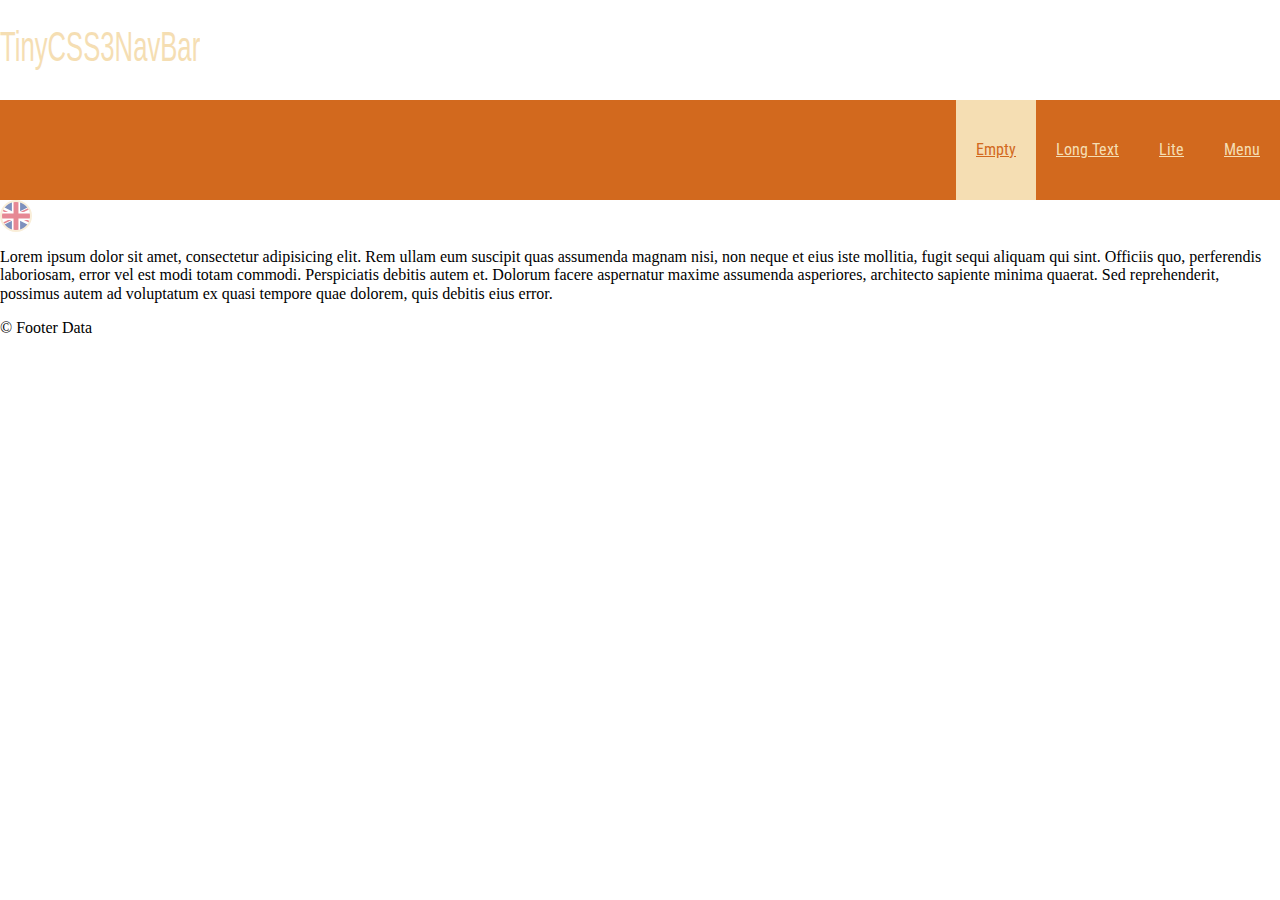
<file: index.html>
<!DOCTYPE html>
<html>

<head>
    <meta charset="UTF-8">
    <meta name="viewport" content="width=device-width, initial-scale=1">
    <title>TinyCSS3NavBar Project - index.html</title>
    <link rel="stylesheet" href="normalize.css">
    <link rel="stylesheet" href="style.css">
    <link rel="stylesheet" href="https://fonts.googleapis.com/css?family=Roboto+Condensed&display=swap&subset=cyrillic">
</head>

<body>
    <div class="container">
        <div class="flexcenter navbar">
            <input id="burger" type="checkbox" name="hamb" value="hamb"><label for="burger"><img src="img/close.svg" alt="✖"><span>☰</span></label>
            <a href="index.html" class="flexcenter logo"><img src="img/logo.svg" alt="TinyCSS3NavBar"></a>
            <ul class="menu">
                <li><a href="index.html" class="selected">Empty</a></li>
                <li><a href="fat.html">Long Text</a></li>
                <li><a href="#">Lite</a></li>
                <li><a href="#">Menu</a></li>
            </ul>
            <div class="en"><a href="index.html"></a></div>
        </div>
        <div class="content">
            <p>Lorem ipsum dolor sit amet, consectetur adipisicing elit. Rem ullam eum suscipit quas assumenda magnam nisi, non neque et eius iste mollitia, fugit sequi aliquam qui sint. Officiis quo, perferendis laboriosam, error vel est modi totam commodi. Perspiciatis debitis autem et. Dolorum facere aspernatur maxime assumenda asperiores, architecto sapiente minima quaerat. Sed reprehenderit, possimus autem ad voluptatum ex quasi tempore quae dolorem, quis debitis eius error.
            </p>
        </div>
        <div class="flexcenter footer">&copy; Footer Data</div>
    </div>
</body>

</html>
</file>
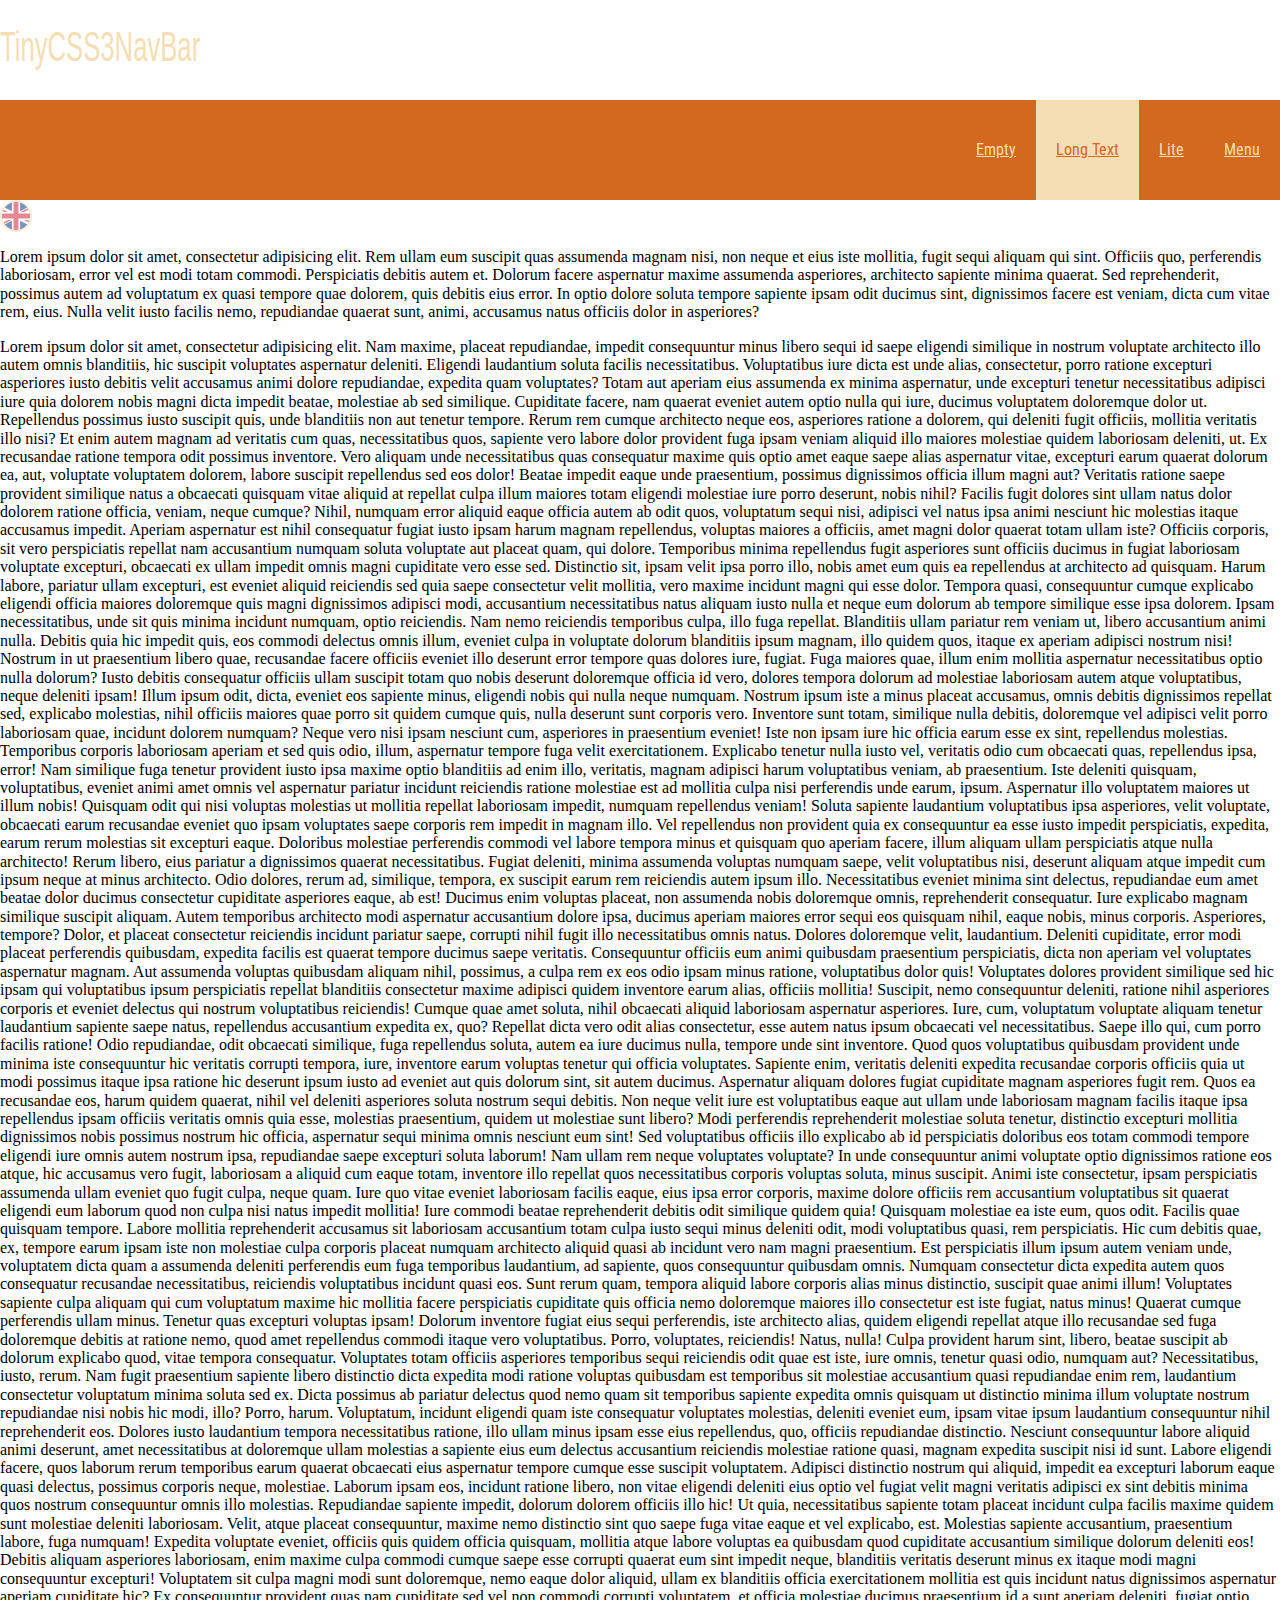
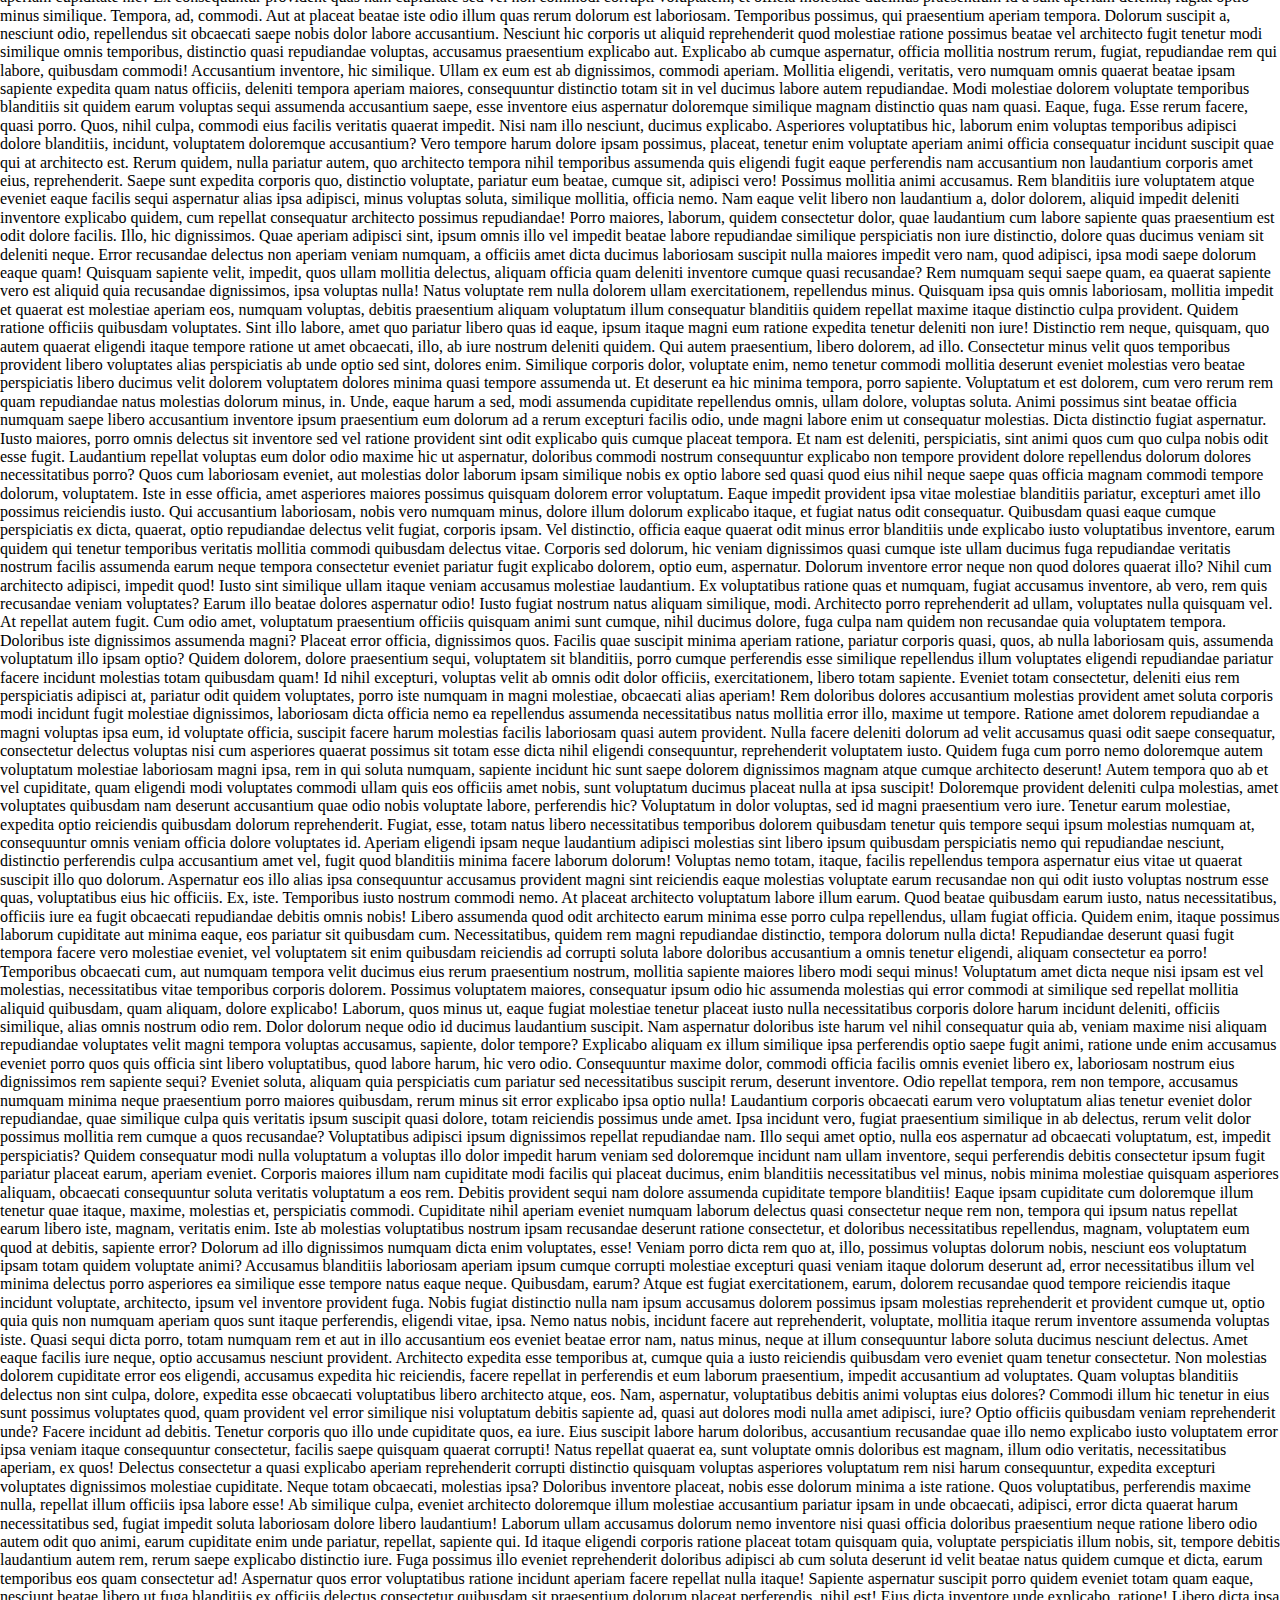
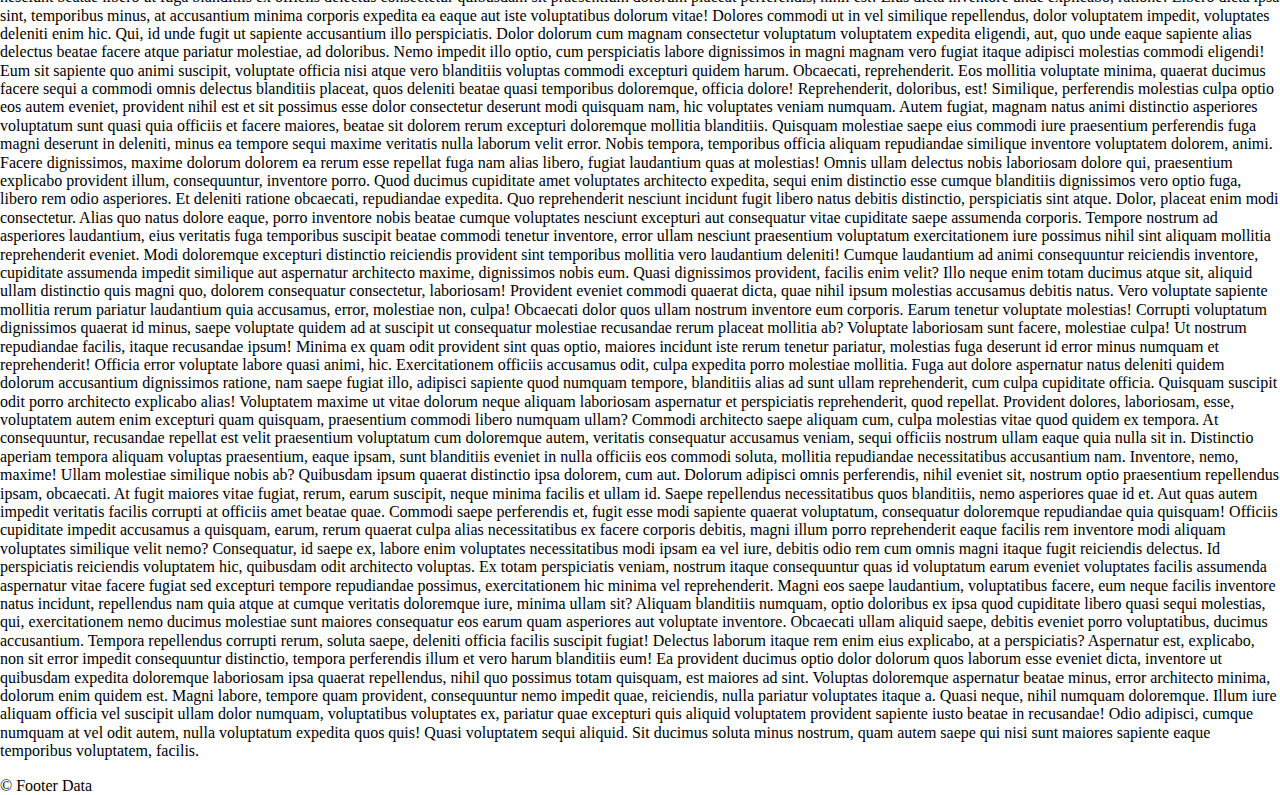
<file: fat.html>
<!DOCTYPE html>
<html>

<head>
    <meta charset="UTF-8">
    <meta name="viewport" content="width=device-width, initial-scale=1">
    <title>TinyCSS3NavBar Project - fat.html</title>
    <link rel="stylesheet" href="normalize.css">
    <link rel="stylesheet" href="style.css">
    <link rel="stylesheet" href="https://fonts.googleapis.com/css?family=Roboto+Condensed&display=swap&subset=cyrillic">
</head>

<body>
    <div class="container">
        <div class="flexcenter navbar">
            <input id="burger" type="checkbox" name="hamb" value="hamb"><label for="burger"><img src="img/close.svg" alt="✖"><span>☰</span></label>
            <a href="index.html" class="flexcenter logo"><img src="img/logo.svg" alt="Aramake"></a>
            <ul class="menu">
                <li><a href="index.html">Empty</a></li>
                <li><a href="fat.html" class="selected">Long Text</a></li>
                <li><a href="#">Lite</a></li>
                <li><a href="#">Menu</a></li>
            </ul>
            <div class="en"><a href="index.html"></a></div>
        </div>
        <div class="content">
            <p>Lorem ipsum dolor sit amet, consectetur adipisicing elit. Rem ullam eum suscipit quas assumenda magnam nisi, non neque et eius iste mollitia, fugit sequi aliquam qui sint. Officiis quo, perferendis laboriosam, error vel est modi totam commodi. Perspiciatis debitis autem et. Dolorum facere aspernatur maxime assumenda asperiores, architecto sapiente minima quaerat. Sed reprehenderit, possimus autem ad voluptatum ex quasi tempore quae dolorem, quis debitis eius error. In optio dolore soluta tempore sapiente ipsam odit ducimus sint, dignissimos facere est veniam, dicta cum vitae rem, eius. Nulla velit iusto facilis nemo, repudiandae quaerat sunt, animi, accusamus natus officiis dolor in asperiores?</p>
            <p>Lorem ipsum dolor sit amet, consectetur adipisicing elit. Nam maxime, placeat repudiandae, impedit consequuntur minus libero sequi id saepe eligendi similique in nostrum voluptate architecto illo autem omnis blanditiis, hic suscipit voluptates aspernatur deleniti. Eligendi laudantium soluta facilis necessitatibus. Voluptatibus iure dicta est unde alias, consectetur, porro ratione excepturi asperiores iusto debitis velit accusamus animi dolore repudiandae, expedita quam voluptates? Totam aut aperiam eius assumenda ex minima aspernatur, unde excepturi tenetur necessitatibus adipisci iure quia dolorem nobis magni dicta impedit beatae, molestiae ab sed similique. Cupiditate facere, nam quaerat eveniet autem optio nulla qui iure, ducimus voluptatem doloremque dolor ut. Repellendus possimus iusto suscipit quis, unde blanditiis non aut tenetur tempore. Rerum rem cumque architecto neque eos, asperiores ratione a dolorem, qui deleniti fugit officiis, mollitia veritatis illo nisi? Et enim autem magnam ad veritatis cum quas, necessitatibus quos, sapiente vero labore dolor provident fuga ipsam veniam aliquid illo maiores molestiae quidem laboriosam deleniti, ut. Ex recusandae ratione tempora odit possimus inventore. Vero aliquam unde necessitatibus quas consequatur maxime quis optio amet eaque saepe alias aspernatur vitae, excepturi earum quaerat dolorum ea, aut, voluptate voluptatem dolorem, labore suscipit repellendus sed eos dolor! Beatae impedit eaque unde praesentium, possimus dignissimos officia illum magni aut? Veritatis ratione saepe provident similique natus a obcaecati quisquam vitae aliquid at repellat culpa illum maiores totam eligendi molestiae iure porro deserunt, nobis nihil? Facilis fugit dolores sint ullam natus dolor dolorem ratione officia, veniam, neque cumque? Nihil, numquam error aliquid eaque officia autem ab odit quos, voluptatum sequi nisi, adipisci vel natus ipsa animi nesciunt hic molestias itaque accusamus impedit. Aperiam aspernatur est nihil consequatur fugiat iusto ipsam harum magnam repellendus, voluptas maiores a officiis, amet magni dolor quaerat totam ullam iste? Officiis corporis, sit vero perspiciatis repellat nam accusantium numquam soluta voluptate aut placeat quam, qui dolore. Temporibus minima repellendus fugit asperiores sunt officiis ducimus in fugiat laboriosam voluptate excepturi, obcaecati ex ullam impedit omnis magni cupiditate vero esse sed. Distinctio sit, ipsam velit ipsa porro illo, nobis amet eum quis ea repellendus at architecto ad quisquam. Harum labore, pariatur ullam excepturi, est eveniet aliquid reiciendis sed quia saepe consectetur velit mollitia, vero maxime incidunt magni qui esse dolor. Tempora quasi, consequuntur cumque explicabo eligendi officia maiores doloremque quis magni dignissimos adipisci modi, accusantium necessitatibus natus aliquam iusto nulla et neque eum dolorum ab tempore similique esse ipsa dolorem. Ipsam necessitatibus, unde sit quis minima incidunt numquam, optio reiciendis. Nam nemo reiciendis temporibus culpa, illo fuga repellat. Blanditiis ullam pariatur rem veniam ut, libero accusantium animi nulla. Debitis quia hic impedit quis, eos commodi delectus omnis illum, eveniet culpa in voluptate dolorum blanditiis ipsum magnam, illo quidem quos, itaque ex aperiam adipisci nostrum nisi! Nostrum in ut praesentium libero quae, recusandae facere officiis eveniet illo deserunt error tempore quas dolores iure, fugiat. Fuga maiores quae, illum enim mollitia aspernatur necessitatibus optio nulla dolorum? Iusto debitis consequatur officiis ullam suscipit totam quo nobis deserunt doloremque officia id vero, dolores tempora dolorum ad molestiae laboriosam autem atque voluptatibus, neque deleniti ipsam! Illum ipsum odit, dicta, eveniet eos sapiente minus, eligendi nobis qui nulla neque numquam. Nostrum ipsum iste a minus placeat accusamus, omnis debitis dignissimos repellat sed, explicabo molestias, nihil officiis maiores quae porro sit quidem cumque quis, nulla deserunt sunt corporis vero. Inventore sunt totam, similique nulla debitis, doloremque vel adipisci velit porro laboriosam quae, incidunt dolorem numquam? Neque vero nisi ipsam nesciunt cum, asperiores in praesentium eveniet! Iste non ipsam iure hic officia earum esse ex sint, repellendus molestias. Temporibus corporis laboriosam aperiam et sed quis odio, illum, aspernatur tempore fuga velit exercitationem. Explicabo tenetur nulla iusto vel, veritatis odio cum obcaecati quas, repellendus ipsa, error! Nam similique fuga tenetur provident iusto ipsa maxime optio blanditiis ad enim illo, veritatis, magnam adipisci harum voluptatibus veniam, ab praesentium. Iste deleniti quisquam, voluptatibus, eveniet animi amet omnis vel aspernatur pariatur incidunt reiciendis ratione molestiae est ad mollitia culpa nisi perferendis unde earum, ipsum. Aspernatur illo voluptatem maiores ut illum nobis! Quisquam odit qui nisi voluptas molestias ut mollitia repellat laboriosam impedit, numquam repellendus veniam! Soluta sapiente laudantium voluptatibus ipsa asperiores, velit voluptate, obcaecati earum recusandae eveniet quo ipsam voluptates saepe corporis rem impedit in magnam illo. Vel repellendus non provident quia ex consequuntur ea esse iusto impedit perspiciatis, expedita, earum rerum molestias sit excepturi eaque. Doloribus molestiae perferendis commodi vel labore tempora minus et quisquam quo aperiam facere, illum aliquam ullam perspiciatis atque nulla architecto! Rerum libero, eius pariatur a dignissimos quaerat necessitatibus. Fugiat deleniti, minima assumenda voluptas numquam saepe, velit voluptatibus nisi, deserunt aliquam atque impedit cum ipsum neque at minus architecto. Odio dolores, rerum ad, similique, tempora, ex suscipit earum rem reiciendis autem ipsum illo. Necessitatibus eveniet minima sint delectus, repudiandae eum amet beatae dolor ducimus consectetur cupiditate asperiores eaque, ab est! Ducimus enim voluptas placeat, non assumenda nobis doloremque omnis, reprehenderit consequatur. Iure explicabo magnam similique suscipit aliquam. Autem temporibus architecto modi aspernatur accusantium dolore ipsa, ducimus aperiam maiores error sequi eos quisquam nihil, eaque nobis, minus corporis. Asperiores, tempore? Dolor, et placeat consectetur reiciendis incidunt pariatur saepe, corrupti nihil fugit illo necessitatibus omnis natus. Dolores doloremque velit, laudantium. Deleniti cupiditate, error modi placeat perferendis quibusdam, expedita facilis est quaerat tempore ducimus saepe veritatis. Consequuntur officiis eum animi quibusdam praesentium perspiciatis, dicta non aperiam vel voluptates aspernatur magnam. Aut assumenda voluptas quibusdam aliquam nihil, possimus, a culpa rem ex eos odio ipsam minus ratione, voluptatibus dolor quis! Voluptates dolores provident similique sed hic ipsam qui voluptatibus ipsum perspiciatis repellat blanditiis consectetur maxime adipisci quidem inventore earum alias, officiis mollitia! Suscipit, nemo consequuntur deleniti, ratione nihil asperiores corporis et eveniet delectus qui nostrum voluptatibus reiciendis! Cumque quae amet soluta, nihil obcaecati aliquid laboriosam aspernatur asperiores. Iure, cum, voluptatum voluptate aliquam tenetur laudantium sapiente saepe natus, repellendus accusantium expedita ex, quo? Repellat dicta vero odit alias consectetur, esse autem natus ipsum obcaecati vel necessitatibus. Saepe illo qui, cum porro facilis ratione! Odio repudiandae, odit obcaecati similique, fuga repellendus soluta, autem ea iure ducimus nulla, tempore unde sint inventore. Quod quos voluptatibus quibusdam provident unde minima iste consequuntur hic veritatis corrupti tempora, iure, inventore earum voluptas tenetur qui officia voluptates. Sapiente enim, veritatis deleniti expedita recusandae corporis officiis quia ut modi possimus itaque ipsa ratione hic deserunt ipsum iusto ad eveniet aut quis dolorum sint, sit autem ducimus. Aspernatur aliquam dolores fugiat cupiditate magnam asperiores fugit rem. Quos ea recusandae eos, harum quidem quaerat, nihil vel deleniti asperiores soluta nostrum sequi debitis. Non neque velit iure est voluptatibus eaque aut ullam unde laboriosam magnam facilis itaque ipsa repellendus ipsam officiis veritatis omnis quia esse, molestias praesentium, quidem ut molestiae sunt libero? Modi perferendis reprehenderit molestiae soluta tenetur, distinctio excepturi mollitia dignissimos nobis possimus nostrum hic officia, aspernatur sequi minima omnis nesciunt eum sint! Sed voluptatibus officiis illo explicabo ab id perspiciatis doloribus eos totam commodi tempore eligendi iure omnis autem nostrum ipsa, repudiandae saepe excepturi soluta laborum! Nam ullam rem neque voluptates voluptate? In unde consequuntur animi voluptate optio dignissimos ratione eos atque, hic accusamus vero fugit, laboriosam a aliquid cum eaque totam, inventore illo repellat quos necessitatibus corporis voluptas soluta, minus suscipit. Animi iste consectetur, ipsam perspiciatis assumenda ullam eveniet quo fugit culpa, neque quam. Iure quo vitae eveniet laboriosam facilis eaque, eius ipsa error corporis, maxime dolore officiis rem accusantium voluptatibus sit quaerat eligendi eum laborum quod non culpa nisi natus impedit mollitia! Iure commodi beatae reprehenderit debitis odit similique quidem quia! Quisquam molestiae ea iste eum, quos odit. Facilis quae quisquam tempore. Labore mollitia reprehenderit accusamus sit laboriosam accusantium totam culpa iusto sequi minus deleniti odit, modi voluptatibus quasi, rem perspiciatis. Hic cum debitis quae, ex, tempore earum ipsam iste non molestiae culpa corporis placeat numquam architecto aliquid quasi ab incidunt vero nam magni praesentium. Est perspiciatis illum ipsum autem veniam unde, voluptatem dicta quam a assumenda deleniti perferendis eum fuga temporibus laudantium, ad sapiente, quos consequuntur quibusdam omnis. Numquam consectetur dicta expedita autem quos consequatur recusandae necessitatibus, reiciendis voluptatibus incidunt quasi eos. Sunt rerum quam, tempora aliquid labore corporis alias minus distinctio, suscipit quae animi illum! Voluptates sapiente culpa aliquam qui cum voluptatum maxime hic mollitia facere perspiciatis cupiditate quis officia nemo doloremque maiores illo consectetur est iste fugiat, natus minus! Quaerat cumque perferendis ullam minus. Tenetur quas excepturi voluptas ipsam! Dolorum inventore fugiat eius sequi perferendis, iste architecto alias, quidem eligendi repellat atque illo recusandae sed fuga doloremque debitis at ratione nemo, quod amet repellendus commodi itaque vero voluptatibus. Porro, voluptates, reiciendis! Natus, nulla! Culpa provident harum sint, libero, beatae suscipit ab dolorum explicabo quod, vitae tempora consequatur. Voluptates totam officiis asperiores temporibus sequi reiciendis odit quae est iste, iure omnis, tenetur quasi odio, numquam aut? Necessitatibus, iusto, rerum. Nam fugit praesentium sapiente libero distinctio dicta expedita modi ratione voluptas quibusdam est temporibus sit molestiae accusantium quasi repudiandae enim rem, laudantium consectetur voluptatum minima soluta sed ex. Dicta possimus ab pariatur delectus quod nemo quam sit temporibus sapiente expedita omnis quisquam ut distinctio minima illum voluptate nostrum repudiandae nisi nobis hic modi, illo? Porro, harum. Voluptatum, incidunt eligendi quam iste consequatur voluptates molestias, deleniti eveniet eum, ipsam vitae ipsum laudantium consequuntur nihil reprehenderit eos. Dolores iusto laudantium tempora necessitatibus ratione, illo ullam minus ipsam esse eius repellendus, quo, officiis repudiandae distinctio. Nesciunt consequuntur labore aliquid animi deserunt, amet necessitatibus at doloremque ullam molestias a sapiente eius eum delectus accusantium reiciendis molestiae ratione quasi, magnam expedita suscipit nisi id sunt. Labore eligendi facere, quos laborum rerum temporibus earum quaerat obcaecati eius aspernatur tempore cumque esse suscipit voluptatem. Adipisci distinctio nostrum qui aliquid, impedit ea excepturi laborum eaque quasi delectus, possimus corporis neque, molestiae. Laborum ipsam eos, incidunt ratione libero, non vitae eligendi deleniti eius optio vel fugiat velit magni veritatis adipisci ex sint debitis minima quos nostrum consequuntur omnis illo molestias. Repudiandae sapiente impedit, dolorum dolorem officiis illo hic! Ut quia, necessitatibus sapiente totam placeat incidunt culpa facilis maxime quidem sunt molestiae deleniti laboriosam. Velit, atque placeat consequuntur, maxime nemo distinctio sint quo saepe fuga vitae eaque et vel explicabo, est. Molestias sapiente accusantium, praesentium labore, fuga numquam! Expedita voluptate eveniet, officiis quis quidem officia quisquam, mollitia atque labore voluptas ea quibusdam quod cupiditate accusantium similique dolorum deleniti eos! Debitis aliquam asperiores laboriosam, enim maxime culpa commodi cumque saepe esse corrupti quaerat eum sint impedit neque, blanditiis veritatis deserunt minus ex itaque modi magni consequuntur excepturi! Voluptatem sit culpa magni modi sunt doloremque, nemo eaque dolor aliquid, ullam ex blanditiis officia exercitationem mollitia est quis incidunt natus dignissimos aspernatur aperiam cupiditate hic? Ex consequuntur provident quas nam cupiditate sed vel non commodi corrupti voluptatem, et officia molestiae ducimus praesentium id a sunt aperiam deleniti, fugiat optio minus similique. Tempora, ad, commodi. Aut at placeat beatae iste odio illum quas rerum dolorum est laboriosam. Temporibus possimus, qui praesentium aperiam tempora. Dolorum suscipit a, nesciunt odio, repellendus sit obcaecati saepe nobis dolor labore accusantium. Nesciunt hic corporis ut aliquid reprehenderit quod molestiae ratione possimus beatae vel architecto fugit tenetur modi similique omnis temporibus, distinctio quasi repudiandae voluptas, accusamus praesentium explicabo aut. Explicabo ab cumque aspernatur, officia mollitia nostrum rerum, fugiat, repudiandae rem qui labore, quibusdam commodi! Accusantium inventore, hic similique. Ullam ex eum est ab dignissimos, commodi aperiam. Mollitia eligendi, veritatis, vero numquam omnis quaerat beatae ipsam sapiente expedita quam natus officiis, deleniti tempora aperiam maiores, consequuntur distinctio totam sit in vel ducimus labore autem repudiandae. Modi molestiae dolorem voluptate temporibus blanditiis sit quidem earum voluptas sequi assumenda accusantium saepe, esse inventore eius aspernatur doloremque similique magnam distinctio quas nam quasi. Eaque, fuga. Esse rerum facere, quasi porro. Quos, nihil culpa, commodi eius facilis veritatis quaerat impedit. Nisi nam illo nesciunt, ducimus explicabo. Asperiores voluptatibus hic, laborum enim voluptas temporibus adipisci dolore blanditiis, incidunt, voluptatem doloremque accusantium? Vero tempore harum dolore ipsam possimus, placeat, tenetur enim voluptate aperiam animi officia consequatur incidunt suscipit quae qui at architecto est. Rerum quidem, nulla pariatur autem, quo architecto tempora nihil temporibus assumenda quis eligendi fugit eaque perferendis nam accusantium non laudantium corporis amet eius, reprehenderit. Saepe sunt expedita corporis quo, distinctio voluptate, pariatur eum beatae, cumque sit, adipisci vero! Possimus mollitia animi accusamus. Rem blanditiis iure voluptatem atque eveniet eaque facilis sequi aspernatur alias ipsa adipisci, minus voluptas soluta, similique mollitia, officia nemo. Nam eaque velit libero non laudantium a, dolor dolorem, aliquid impedit deleniti inventore explicabo quidem, cum repellat consequatur architecto possimus repudiandae! Porro maiores, laborum, quidem consectetur dolor, quae laudantium cum labore sapiente quas praesentium est odit dolore facilis. Illo, hic dignissimos. Quae aperiam adipisci sint, ipsum omnis illo vel impedit beatae labore repudiandae similique perspiciatis non iure distinctio, dolore quas ducimus veniam sit deleniti neque. Error recusandae delectus non aperiam veniam numquam, a officiis amet dicta ducimus laboriosam suscipit nulla maiores impedit vero nam, quod adipisci, ipsa modi saepe dolorum eaque quam! Quisquam sapiente velit, impedit, quos ullam mollitia delectus, aliquam officia quam deleniti inventore cumque quasi recusandae? Rem numquam sequi saepe quam, ea quaerat sapiente vero est aliquid quia recusandae dignissimos, ipsa voluptas nulla! Natus voluptate rem nulla dolorem ullam exercitationem, repellendus minus. Quisquam ipsa quis omnis laboriosam, mollitia impedit et quaerat est molestiae aperiam eos, numquam voluptas, debitis praesentium aliquam voluptatum illum consequatur blanditiis quidem repellat maxime itaque distinctio culpa provident. Quidem ratione officiis quibusdam voluptates. Sint illo labore, amet quo pariatur libero quas id eaque, ipsum itaque magni eum ratione expedita tenetur deleniti non iure! Distinctio rem neque, quisquam, quo autem quaerat eligendi itaque tempore ratione ut amet obcaecati, illo, ab iure nostrum deleniti quidem. Qui autem praesentium, libero dolorem, ad illo. Consectetur minus velit quos temporibus provident libero voluptates alias perspiciatis ab unde optio sed sint, dolores enim. Similique corporis dolor, voluptate enim, nemo tenetur commodi mollitia deserunt eveniet molestias vero beatae perspiciatis libero ducimus velit dolorem voluptatem dolores minima quasi tempore assumenda ut. Et deserunt ea hic minima tempora, porro sapiente. Voluptatum et est dolorem, cum vero rerum rem quam repudiandae natus molestias dolorum minus, in. Unde, eaque harum a sed, modi assumenda cupiditate repellendus omnis, ullam dolore, voluptas soluta. Animi possimus sint beatae officia numquam saepe libero accusantium inventore ipsum praesentium eum dolorum ad a rerum excepturi facilis odio, unde magni labore enim ut consequatur molestias. Dicta distinctio fugiat aspernatur. Iusto maiores, porro omnis delectus sit inventore sed vel ratione provident sint odit explicabo quis cumque placeat tempora. Et nam est deleniti, perspiciatis, sint animi quos cum quo culpa nobis odit esse fugit. Laudantium repellat voluptas eum dolor odio maxime hic ut aspernatur, doloribus commodi nostrum consequuntur explicabo non tempore provident dolore repellendus dolorum dolores necessitatibus porro? Quos cum laboriosam eveniet, aut molestias dolor laborum ipsam similique nobis ex optio labore sed quasi quod eius nihil neque saepe quas officia magnam commodi tempore dolorum, voluptatem. Iste in esse officia, amet asperiores maiores possimus quisquam dolorem error voluptatum. Eaque impedit provident ipsa vitae molestiae blanditiis pariatur, excepturi amet illo possimus reiciendis iusto. Qui accusantium laboriosam, nobis vero numquam minus, dolore illum dolorum explicabo itaque, et fugiat natus odit consequatur. Quibusdam quasi eaque cumque perspiciatis ex dicta, quaerat, optio repudiandae delectus velit fugiat, corporis ipsam. Vel distinctio, officia eaque quaerat odit minus error blanditiis unde explicabo iusto voluptatibus inventore, earum quidem qui tenetur temporibus veritatis mollitia commodi quibusdam delectus vitae. Corporis sed dolorum, hic veniam dignissimos quasi cumque iste ullam ducimus fuga repudiandae veritatis nostrum facilis assumenda earum neque tempora consectetur eveniet pariatur fugit explicabo dolorem, optio eum, aspernatur. Dolorum inventore error neque non quod dolores quaerat illo? Nihil cum architecto adipisci, impedit quod! Iusto sint similique ullam itaque veniam accusamus molestiae laudantium. Ex voluptatibus ratione quas et numquam, fugiat accusamus inventore, ab vero, rem quis recusandae veniam voluptates? Earum illo beatae dolores aspernatur odio! Iusto fugiat nostrum natus aliquam similique, modi. Architecto porro reprehenderit ad ullam, voluptates nulla quisquam vel. At repellat autem fugit. Cum odio amet, voluptatum praesentium officiis quisquam animi sunt cumque, nihil ducimus dolore, fuga culpa nam quidem non recusandae quia voluptatem tempora. Doloribus iste dignissimos assumenda magni? Placeat error officia, dignissimos quos. Facilis quae suscipit minima aperiam ratione, pariatur corporis quasi, quos, ab nulla laboriosam quis, assumenda voluptatum illo ipsam optio? Quidem dolorem, dolore praesentium sequi, voluptatem sit blanditiis, porro cumque perferendis esse similique repellendus illum voluptates eligendi repudiandae pariatur facere incidunt molestias totam quibusdam quam! Id nihil excepturi, voluptas velit ab omnis odit dolor officiis, exercitationem, libero totam sapiente. Eveniet totam consectetur, deleniti eius rem perspiciatis adipisci at, pariatur odit quidem voluptates, porro iste numquam in magni molestiae, obcaecati alias aperiam! Rem doloribus dolores accusantium molestias provident amet soluta corporis modi incidunt fugit molestiae dignissimos, laboriosam dicta officia nemo ea repellendus assumenda necessitatibus natus mollitia error illo, maxime ut tempore. Ratione amet dolorem repudiandae a magni voluptas ipsa eum, id voluptate officia, suscipit facere harum molestias facilis laboriosam quasi autem provident. Nulla facere deleniti dolorum ad velit accusamus quasi odit saepe consequatur, consectetur delectus voluptas nisi cum asperiores quaerat possimus sit totam esse dicta nihil eligendi consequuntur, reprehenderit voluptatem iusto. Quidem fuga cum porro nemo doloremque autem voluptatum molestiae laboriosam magni ipsa, rem in qui soluta numquam, sapiente incidunt hic sunt saepe dolorem dignissimos magnam atque cumque architecto deserunt! Autem tempora quo ab et vel cupiditate, quam eligendi modi voluptates commodi ullam quis eos officiis amet nobis, sunt voluptatum ducimus placeat nulla at ipsa suscipit! Doloremque provident deleniti culpa molestias, amet voluptates quibusdam nam deserunt accusantium quae odio nobis voluptate labore, perferendis hic? Voluptatum in dolor voluptas, sed id magni praesentium vero iure. Tenetur earum molestiae, expedita optio reiciendis quibusdam dolorum reprehenderit. Fugiat, esse, totam natus libero necessitatibus temporibus dolorem quibusdam tenetur quis tempore sequi ipsum molestias numquam at, consequuntur omnis veniam officia dolore voluptates id. Aperiam eligendi ipsam neque laudantium adipisci molestias sint libero ipsum quibusdam perspiciatis nemo qui repudiandae nesciunt, distinctio perferendis culpa accusantium amet vel, fugit quod blanditiis minima facere laborum dolorum! Voluptas nemo totam, itaque, facilis repellendus tempora aspernatur eius vitae ut quaerat suscipit illo quo dolorum. Aspernatur eos illo alias ipsa consequuntur accusamus provident magni sint reiciendis eaque molestias voluptate earum recusandae non qui odit iusto voluptas nostrum esse quas, voluptatibus eius hic officiis. Ex, iste. Temporibus iusto nostrum commodi nemo. At placeat architecto voluptatum labore illum earum. Quod beatae quibusdam earum iusto, natus necessitatibus, officiis iure ea fugit obcaecati repudiandae debitis omnis nobis! Libero assumenda quod odit architecto earum minima esse porro culpa repellendus, ullam fugiat officia. Quidem enim, itaque possimus laborum cupiditate aut minima eaque, eos pariatur sit quibusdam cum. Necessitatibus, quidem rem magni repudiandae distinctio, tempora dolorum nulla dicta! Repudiandae deserunt quasi fugit tempora facere vero molestiae eveniet, vel voluptatem sit enim quibusdam reiciendis ad corrupti soluta labore doloribus accusantium a omnis tenetur eligendi, aliquam consectetur ea porro! Temporibus obcaecati cum, aut numquam tempora velit ducimus eius rerum praesentium nostrum, mollitia sapiente maiores libero modi sequi minus! Voluptatum amet dicta neque nisi ipsam est vel molestias, necessitatibus vitae temporibus corporis dolorem. Possimus voluptatem maiores, consequatur ipsum odio hic assumenda molestias qui error commodi at similique sed repellat mollitia aliquid quibusdam, quam aliquam, dolore explicabo! Laborum, quos minus ut, eaque fugiat molestiae tenetur placeat iusto nulla necessitatibus corporis dolore harum incidunt deleniti, officiis similique, alias omnis nostrum odio rem. Dolor dolorum neque odio id ducimus laudantium suscipit. Nam aspernatur doloribus iste harum vel nihil consequatur quia ab, veniam maxime nisi aliquam repudiandae voluptates velit magni tempora voluptas accusamus, sapiente, dolor tempore? Explicabo aliquam ex illum similique ipsa perferendis optio saepe fugit animi, ratione unde enim accusamus eveniet porro quos quis officia sint libero voluptatibus, quod labore harum, hic vero odio. Consequuntur maxime dolor, commodi officia facilis omnis eveniet libero ex, laboriosam nostrum eius dignissimos rem sapiente sequi? Eveniet soluta, aliquam quia perspiciatis cum pariatur sed necessitatibus suscipit rerum, deserunt inventore. Odio repellat tempora, rem non tempore, accusamus numquam minima neque praesentium porro maiores quibusdam, rerum minus sit error explicabo ipsa optio nulla! Laudantium corporis obcaecati earum vero voluptatum alias tenetur eveniet dolor repudiandae, quae similique culpa quis veritatis ipsum suscipit quasi dolore, totam reiciendis possimus unde amet. Ipsa incidunt vero, fugiat praesentium similique in ab delectus, rerum velit dolor possimus mollitia rem cumque a quos recusandae? Voluptatibus adipisci ipsum dignissimos repellat repudiandae nam. Illo sequi amet optio, nulla eos aspernatur ad obcaecati voluptatum, est, impedit perspiciatis? Quidem consequatur modi nulla voluptatum a voluptas illo dolor impedit harum veniam sed doloremque incidunt nam ullam inventore, sequi perferendis debitis consectetur ipsum fugit pariatur placeat earum, aperiam eveniet. Corporis maiores illum nam cupiditate modi facilis qui placeat ducimus, enim blanditiis necessitatibus vel minus, nobis minima molestiae quisquam asperiores aliquam, obcaecati consequuntur soluta veritatis voluptatum a eos rem. Debitis provident sequi nam dolore assumenda cupiditate tempore blanditiis! Eaque ipsam cupiditate cum doloremque illum tenetur quae itaque, maxime, molestias et, perspiciatis commodi. Cupiditate nihil aperiam eveniet numquam laborum delectus quasi consectetur neque rem non, tempora qui ipsum natus repellat earum libero iste, magnam, veritatis enim. Iste ab molestias voluptatibus nostrum ipsam recusandae deserunt ratione consectetur, et doloribus necessitatibus repellendus, magnam, voluptatem eum quod at debitis, sapiente error? Dolorum ad illo dignissimos numquam dicta enim voluptates, esse! Veniam porro dicta rem quo at, illo, possimus voluptas dolorum nobis, nesciunt eos voluptatum ipsam totam quidem voluptate animi? Accusamus blanditiis laboriosam aperiam ipsum cumque corrupti molestiae excepturi quasi veniam itaque dolorum deserunt ad, error necessitatibus illum vel minima delectus porro asperiores ea similique esse tempore natus eaque neque. Quibusdam, earum? Atque est fugiat exercitationem, earum, dolorem recusandae quod tempore reiciendis itaque incidunt voluptate, architecto, ipsum vel inventore provident fuga. Nobis fugiat distinctio nulla nam ipsum accusamus dolorem possimus ipsam molestias reprehenderit et provident cumque ut, optio quia quis non numquam aperiam quos sunt itaque perferendis, eligendi vitae, ipsa. Nemo natus nobis, incidunt facere aut reprehenderit, voluptate, mollitia itaque rerum inventore assumenda voluptas iste. Quasi sequi dicta porro, totam numquam rem et aut in illo accusantium eos eveniet beatae error nam, natus minus, neque at illum consequuntur labore soluta ducimus nesciunt delectus. Amet eaque facilis iure neque, optio accusamus nesciunt provident. Architecto expedita esse temporibus at, cumque quia a iusto reiciendis quibusdam vero eveniet quam tenetur consectetur. Non molestias dolorem cupiditate error eos eligendi, accusamus expedita hic reiciendis, facere repellat in perferendis et eum laborum praesentium, impedit accusantium ad voluptates. Quam voluptas blanditiis delectus non sint culpa, dolore, expedita esse obcaecati voluptatibus libero architecto atque, eos. Nam, aspernatur, voluptatibus debitis animi voluptas eius dolores? Commodi illum hic tenetur in eius sunt possimus voluptates quod, quam provident vel error similique nisi voluptatum debitis sapiente ad, quasi aut dolores modi nulla amet adipisci, iure? Optio officiis quibusdam veniam reprehenderit unde? Facere incidunt ad debitis. Tenetur corporis quo illo unde cupiditate quos, ea iure. Eius suscipit labore harum doloribus, accusantium recusandae quae illo nemo explicabo iusto voluptatem error ipsa veniam itaque consequuntur consectetur, facilis saepe quisquam quaerat corrupti! Natus repellat quaerat ea, sunt voluptate omnis doloribus est magnam, illum odio veritatis, necessitatibus aperiam, ex quos! Delectus consectetur a quasi explicabo aperiam reprehenderit corrupti distinctio quisquam voluptas asperiores voluptatum rem nisi harum consequuntur, expedita excepturi voluptates dignissimos molestiae cupiditate. Neque totam obcaecati, molestias ipsa? Doloribus inventore placeat, nobis esse dolorum minima a iste ratione. Quos voluptatibus, perferendis maxime nulla, repellat illum officiis ipsa labore esse! Ab similique culpa, eveniet architecto doloremque illum molestiae accusantium pariatur ipsam in unde obcaecati, adipisci, error dicta quaerat harum necessitatibus sed, fugiat impedit soluta laboriosam dolore libero laudantium! Laborum ullam accusamus dolorum nemo inventore nisi quasi officia doloribus praesentium neque ratione libero odio autem odit quo animi, earum cupiditate enim unde pariatur, repellat, sapiente qui. Id itaque eligendi corporis ratione placeat totam quisquam quia, voluptate perspiciatis illum nobis, sit, tempore debitis laudantium autem rem, rerum saepe explicabo distinctio iure. Fuga possimus illo eveniet reprehenderit doloribus adipisci ab cum soluta deserunt id velit beatae natus quidem cumque et dicta, earum temporibus eos quam consectetur ad! Aspernatur quos error voluptatibus ratione incidunt aperiam facere repellat nulla itaque! Sapiente aspernatur suscipit porro quidem eveniet totam quam eaque, nesciunt beatae libero ut fuga blanditiis ex officiis delectus consectetur quibusdam sit praesentium dolorum placeat perferendis, nihil est! Eius dicta inventore unde explicabo, ratione! Libero dicta ipsa sint, temporibus minus, at accusantium minima corporis expedita ea eaque aut iste voluptatibus dolorum vitae! Dolores commodi ut in vel similique repellendus, dolor voluptatem impedit, voluptates deleniti enim hic. Qui, id unde fugit ut sapiente accusantium illo perspiciatis. Dolor dolorum cum magnam consectetur voluptatum voluptatem expedita eligendi, aut, quo unde eaque sapiente alias delectus beatae facere atque pariatur molestiae, ad doloribus. Nemo impedit illo optio, cum perspiciatis labore dignissimos in magni magnam vero fugiat itaque adipisci molestias commodi eligendi! Eum sit sapiente quo animi suscipit, voluptate officia nisi atque vero blanditiis voluptas commodi excepturi quidem harum. Obcaecati, reprehenderit. Eos mollitia voluptate minima, quaerat ducimus facere sequi a commodi omnis delectus blanditiis placeat, quos deleniti beatae quasi temporibus doloremque, officia dolore! Reprehenderit, doloribus, est! Similique, perferendis molestias culpa optio eos autem eveniet, provident nihil est et sit possimus esse dolor consectetur deserunt modi quisquam nam, hic voluptates veniam numquam. Autem fugiat, magnam natus animi distinctio asperiores voluptatum sunt quasi quia officiis et facere maiores, beatae sit dolorem rerum excepturi doloremque mollitia blanditiis. Quisquam molestiae saepe eius commodi iure praesentium perferendis fuga magni deserunt in deleniti, minus ea tempore sequi maxime veritatis nulla laborum velit error. Nobis tempora, temporibus officia aliquam repudiandae similique inventore voluptatem dolorem, animi. Facere dignissimos, maxime dolorum dolorem ea rerum esse repellat fuga nam alias libero, fugiat laudantium quas at molestias! Omnis ullam delectus nobis laboriosam dolore qui, praesentium explicabo provident illum, consequuntur, inventore porro. Quod ducimus cupiditate amet voluptates architecto expedita, sequi enim distinctio esse cumque blanditiis dignissimos vero optio fuga, libero rem odio asperiores. Et deleniti ratione obcaecati, repudiandae expedita. Quo reprehenderit nesciunt incidunt fugit libero natus debitis distinctio, perspiciatis sint atque. Dolor, placeat enim modi consectetur. Alias quo natus dolore eaque, porro inventore nobis beatae cumque voluptates nesciunt excepturi aut consequatur vitae cupiditate saepe assumenda corporis. Tempore nostrum ad asperiores laudantium, eius veritatis fuga temporibus suscipit beatae commodi tenetur inventore, error ullam nesciunt praesentium voluptatum exercitationem iure possimus nihil sint aliquam mollitia reprehenderit eveniet. Modi doloremque excepturi distinctio reiciendis provident sint temporibus mollitia vero laudantium deleniti! Cumque laudantium ad animi consequuntur reiciendis inventore, cupiditate assumenda impedit similique aut aspernatur architecto maxime, dignissimos nobis eum. Quasi dignissimos provident, facilis enim velit? Illo neque enim totam ducimus atque sit, aliquid ullam distinctio quis magni quo, dolorem consequatur consectetur, laboriosam! Provident eveniet commodi quaerat dicta, quae nihil ipsum molestias accusamus debitis natus. Vero voluptate sapiente mollitia rerum pariatur laudantium quia accusamus, error, molestiae non, culpa! Obcaecati dolor quos ullam nostrum inventore eum corporis. Earum tenetur voluptate molestias! Corrupti voluptatum dignissimos quaerat id minus, saepe voluptate quidem ad at suscipit ut consequatur molestiae recusandae rerum placeat mollitia ab? Voluptate laboriosam sunt facere, molestiae culpa! Ut nostrum repudiandae facilis, itaque recusandae ipsum! Minima ex quam odit provident sint quas optio, maiores incidunt iste rerum tenetur pariatur, molestias fuga deserunt id error minus numquam et reprehenderit! Officia error voluptate labore quasi animi, hic. Exercitationem officiis accusamus odit, culpa expedita porro molestiae mollitia. Fuga aut dolore aspernatur natus deleniti quidem dolorum accusantium dignissimos ratione, nam saepe fugiat illo, adipisci sapiente quod numquam tempore, blanditiis alias ad sunt ullam reprehenderit, cum culpa cupiditate officia. Quisquam suscipit odit porro architecto explicabo alias! Voluptatem maxime ut vitae dolorum neque aliquam laboriosam aspernatur et perspiciatis reprehenderit, quod repellat. Provident dolores, laboriosam, esse, voluptatem autem enim excepturi quam quisquam, praesentium commodi libero numquam ullam? Commodi architecto saepe aliquam cum, culpa molestias vitae quod quidem ex tempora. At consequuntur, recusandae repellat est velit praesentium voluptatum cum doloremque autem, veritatis consequatur accusamus veniam, sequi officiis nostrum ullam eaque quia nulla sit in. Distinctio aperiam tempora aliquam voluptas praesentium, eaque ipsam, sunt blanditiis eveniet in nulla officiis eos commodi soluta, mollitia repudiandae necessitatibus accusantium nam. Inventore, nemo, maxime! Ullam molestiae similique nobis ab? Quibusdam ipsum quaerat distinctio ipsa dolorem, cum aut. Dolorum adipisci omnis perferendis, nihil eveniet sit, nostrum optio praesentium repellendus ipsam, obcaecati. At fugit maiores vitae fugiat, rerum, earum suscipit, neque minima facilis et ullam id. Saepe repellendus necessitatibus quos blanditiis, nemo asperiores quae id et. Aut quas autem impedit veritatis facilis corrupti at officiis amet beatae quae. Commodi saepe perferendis et, fugit esse modi sapiente quaerat voluptatum, consequatur doloremque repudiandae quia quisquam! Officiis cupiditate impedit accusamus a quisquam, earum, rerum quaerat culpa alias necessitatibus ex facere corporis debitis, magni illum porro reprehenderit eaque facilis rem inventore modi aliquam voluptates similique velit nemo? Consequatur, id saepe ex, labore enim voluptates necessitatibus modi ipsam ea vel iure, debitis odio rem cum omnis magni itaque fugit reiciendis delectus. Id perspiciatis reiciendis voluptatem hic, quibusdam odit architecto voluptas. Ex totam perspiciatis veniam, nostrum itaque consequuntur quas id voluptatum earum eveniet voluptates facilis assumenda aspernatur vitae facere fugiat sed excepturi tempore repudiandae possimus, exercitationem hic minima vel reprehenderit. Magni eos saepe laudantium, voluptatibus facere, eum neque facilis inventore natus incidunt, repellendus nam quia atque at cumque veritatis doloremque iure, minima ullam sit? Aliquam blanditiis numquam, optio doloribus ex ipsa quod cupiditate libero quasi sequi molestias, qui, exercitationem nemo ducimus molestiae sunt maiores consequatur eos earum quam asperiores aut voluptate inventore. Obcaecati ullam aliquid saepe, debitis eveniet porro voluptatibus, ducimus accusantium. Tempora repellendus corrupti rerum, soluta saepe, deleniti officia facilis suscipit fugiat! Delectus laborum itaque rem enim eius explicabo, at a perspiciatis? Aspernatur est, explicabo, non sit error impedit consequuntur distinctio, tempora perferendis illum et vero harum blanditiis eum! Ea provident ducimus optio dolor dolorum quos laborum esse eveniet dicta, inventore ut quibusdam expedita doloremque laboriosam ipsa quaerat repellendus, nihil quo possimus totam quisquam, est maiores ad sint. Voluptas doloremque aspernatur beatae minus, error architecto minima, dolorum enim quidem est. Magni labore, tempore quam provident, consequuntur nemo impedit quae, reiciendis, nulla pariatur voluptates itaque a. Quasi neque, nihil numquam doloremque. Illum iure aliquam officia vel suscipit ullam dolor numquam, voluptatibus voluptates ex, pariatur quae excepturi quis aliquid voluptatem provident sapiente iusto beatae in recusandae! Odio adipisci, cumque numquam at vel odit autem, nulla voluptatum expedita quos quis! Quasi voluptatem sequi aliquid. Sit ducimus soluta minus nostrum, quam autem saepe qui nisi sunt maiores sapiente eaque temporibus voluptatem, facilis.</p>
        </div>
        <div class="flexcenter footer">&copy; Footer Data</div>
    </div>
</body>

</html>
</file>
<file: style.css>
/* Setting variables in order to calculate sizes below */

:root {
    --containerwidth: 1000px;
    --footerheight: 80px;
    --navbarheight: 100px;
    --mobilemenuitemheight: 60px;
    --speed: .3s;
    --space: 20px;

    /* Navbar background color */
    --navbarcolor: chocolate;

    /* Navbar font and button color */
    --navbaritemcolor: wheat;
}

/* Mutual settings for the both, mobile and desktop layouts */

* {
    box-sizing: border-box;
}

body {
    display: flex;
    flex-direction: column;
    align-items: center;
    min-height: 100vh;
}

main,
footer,
header {
    display: flex;
    width: 100%;
    max-width: var(--containerwidth);
}

header {
    align-items: center;
    justify-content: space-between;
    min-height: var(--navbarheight);
    background: var(--navbarcolor);
}

main {
    flex-direction: column;
    background: var(--navbaritemcolor);
    padding: var(--space);
    flex: 1;
}

footer {
    min-height: var(--footerheight);
    color: white;
    background: black;
    padding: var(--space);
}

.logo {
    display: flex;
    align-items: center;
    height: var(--navbarheight);
    z-index: 7;
}

.logo > img {
    width: 200px;
}

/* Stylizing the menu */

.menu {
    display: flex;
    list-style-type: none;
    background: var(--navbarcolor);
    white-space: nowrap;
    font-family: 'Roboto Condensed', sans-serif;
    margin: 0;
    padding: 0;
}

.menu > li > a {
    padding: 0 var(--space);
    color: var(--navbaritemcolor);
    display: flex;
    align-items: center;
}

.menu > li > a:hover {
    background: var(--navbaritemcolor);
    color: var(--navbarcolor);
    transition: all var(--speed) ease-out;
}

/* Settings only for the desktop layout */

@media screen and (min-width: 769px) {

    header {
        padding: 0 var(--space);
    }

    /* Stylizing the menu */

    .menu {
        justify-content: flex-end;
    }

    .menu > li > a {
        height: var(--navbarheight);
    }

    /* Stylizing the selected menu item */

    .menu > li > a.selected {
        background: var(--navbaritemcolor);
        color: var(--navbarcolor);
    }

    /* Hiding the burger */

    #burger,
    #burger + label {
        display: none;
    }

    /* Stylizing the language switcher */

    .en > a {
        display: flex;
        justify-content: center;
        border: 2px solid var(--navbaritemcolor);
        border-radius: 50%;
        width: 32px;
        height: 32px;
        background: url(img/ukm.svg) no-repeat;
        background-position: center;
        background-size: 59px 40px;
        opacity: .5;
        transition: opacity var(--speed) ease-out;
    }

    .en > a:hover {
        opacity: 1;
    }
}

/* Settings only for the mobile layout */

@media screen and (max-width: 768px) {

    /* Moving the logo to the right side */

    .logo {
        width: 100%;
        justify-content: flex-end;
        position: absolute;
        align-items: baseline;
        top: calc((var(--navbarheight) - 40px) / 2);
        right: var(--space);
    }

    /* Hiding the language switcher */

    .en {
        display: none;
    }

    /* Showing the burger */

    #burger,
    #burger + label {
        position: absolute;
        display: flex;
        align-items: center;
        height: var(--navbarheight);
        top: 0;
        width: 20%;
        font-size: 30px;
    }

    /* Stylizing the burger */

    #burger {
        opacity: 0;
        z-index: 9;
        cursor: pointer;
    }

    #burger + label > img,
    #burger + label > span {
        position: absolute;
        width: 30px;
        height: 30px;
        display: flex;
        align-items: center;
        justify-content: center;
        border-radius: 50%;
        box-shadow: inset 0 0 0 20px rgba(0, 0, 0, 0.1), 0 0 0 10px rgba(0, 0, 0, 0.1);
        color: var(--navbaritemcolor);
        transition: var(--speed);
        z-index: 2;
        left: var(--space);
    }

    #burger:not(:checked) + label > img {
        opacity: 0;
        transform: scale(0.01, 0.01);
    }

    #burger:checked + label > img {
        transition-delay: var(--speed);
    }

    #burger:checked + label > span {
        opacity: 0;
        box-shadow: inset 0 0 0 20px rgba(0, 0, 0, 0.1), 0 0 20px 360px rgba(0, 0, 0, 0.1);
    }

    /* Stylizing the menu */

    .menu {
        align-items: baseline;
        justify-content: flex-start;
        flex-direction: column;
        width: 100%;
        transition: var(--speed);
        z-index: 5;
    }

    #burger:checked ~ .menu {
        height: calc(var(--mobilemenuitemheight)*4);
        margin-top: var(--navbarheight);
        box-shadow: 0 240px 90px 120px rgba(0, 0, 0, 0.8);
    }

    #burger:not(:checked) ~ .menu {
        height: var(--navbarheight);
        padding: 35px 0 0 calc(var(--space) + 5px);
        opacity: 0;
    }

    .menu > li > a,
    .menu > li {
        height: var(--mobilemenuitemheight);
        width: 100%;
        transition: var(--speed);
    }

    #burger:not(:checked) ~ .menu > li > a,
    #burger:not(:checked) ~ .menu > li {
        padding: 5px 0;
        height: 5px;
        width: calc(var(--space) + 2px);
    }

    #burger:not(:checked) ~ .menu > li > a {
        font-size: 5px;
    }
}
</file>
